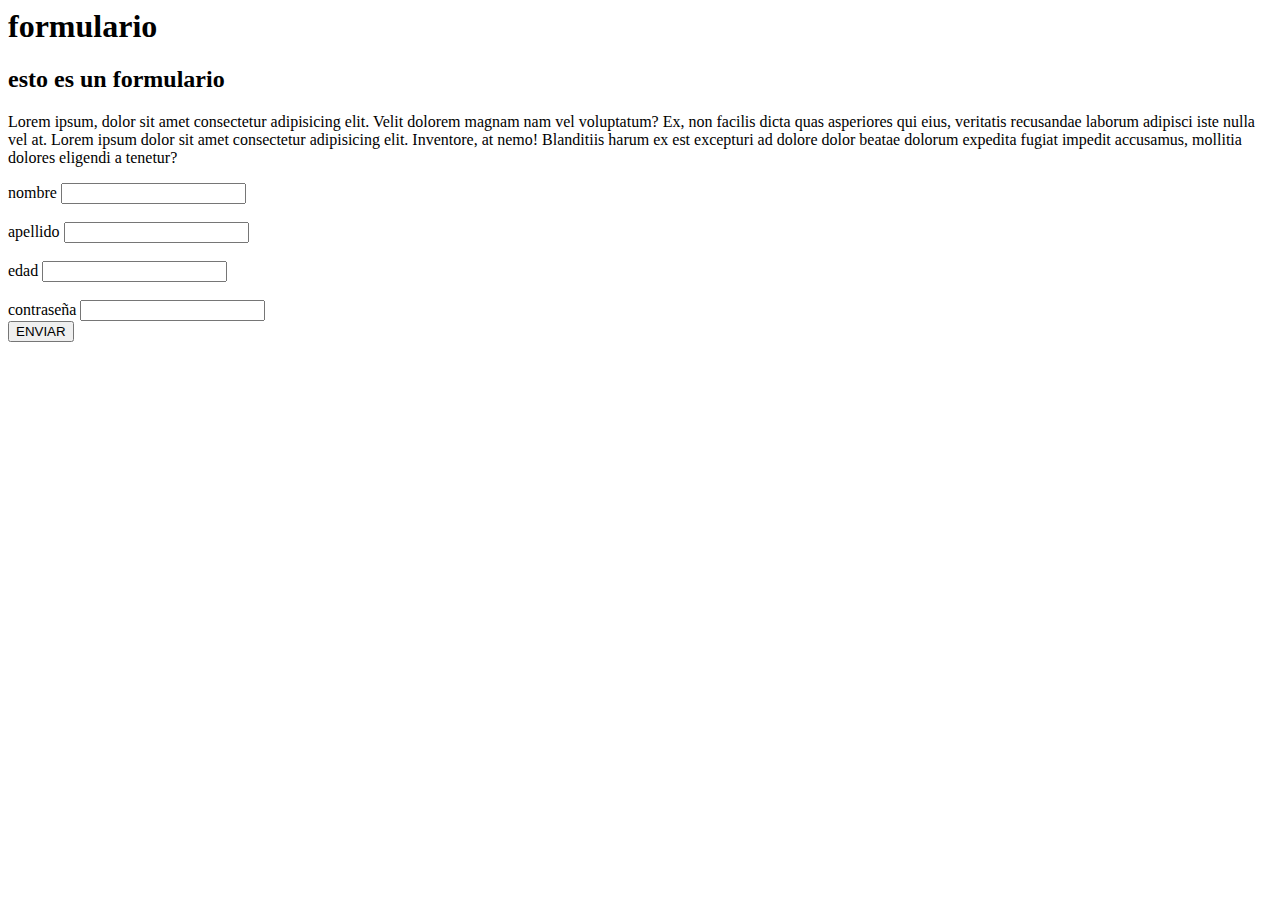
<file: formulario.html>
<html>
    <head>
        <title>formulario</title>
    </head>
     <body>
        <main>
        <section>
            <header>
                <h1>formulario</h1>
            </header>
            <h2>esto es un formulario</h2>
            <p>Lorem ipsum, dolor sit amet consectetur adipisicing elit. Velit dolorem magnam nam vel voluptatum? Ex, non facilis dicta quas asperiores qui eius, veritatis recusandae laborum adipisci iste nulla vel at. Lorem ipsum dolor sit amet consectetur adipisicing elit. Inventore, at nemo! Blanditiis harum ex est excepturi ad dolore dolor beatae dolorum expedita fugiat impedit accusamus, mollitia dolores eligendi a tenetur?</p>
        </section>
        <section>
            <form>
                <div>
                 <label for="name">nombre<label>
                     <input type="text"name= "nombre">
                </div>
                <br>
                
             <div>
                 <label for="name">apellido<label>  
                     <input type="text" name="apellido">
             </div>
             <br>
             <div>
                 <label for="age">edad</label>
                 <input type="number" name="age">
             </div>
                 <br>
                 <div>
                     <label for="password">contraseña</label>
                     <input type="password" name="password">
                 </div>
                 <button>
                    ENVIAR
                 </button>
             <form>
        </section>
        </main>
    </body>             
</html>
</file>
